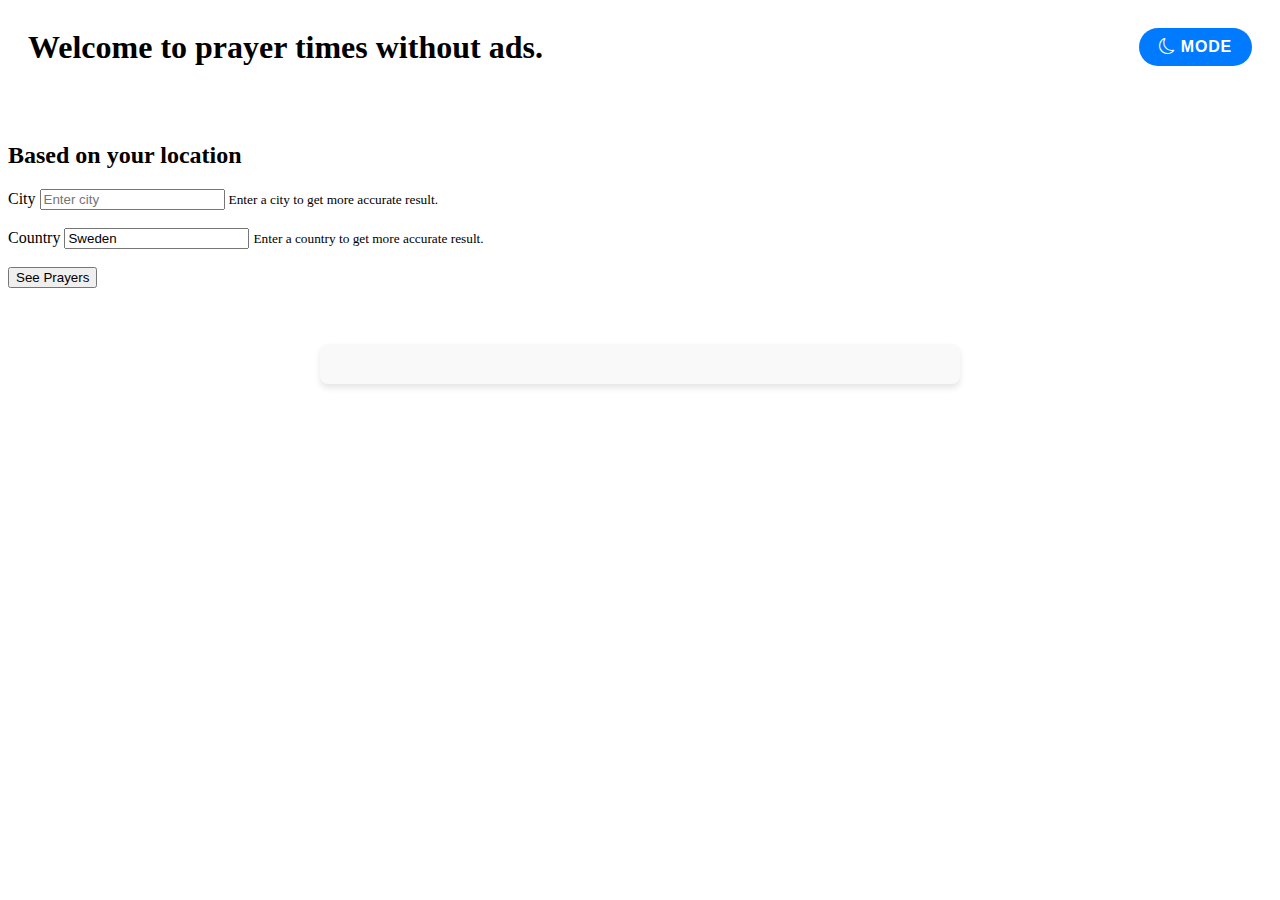
<file: index.html>
<!DOCTYPE html>
<html lang="en">
<head>
    <meta charset="UTF-8">
    <meta name="viewport" content="width=device-width, initial-scale=1.0">
    <link rel="stylesheet" href="./style.css">
    <link rel="stylesheet" href="./mode/mode.css">
    <link href="https://cdn.jsdelivr.net/npm/bootstrap@5.3.2/dist/css/bootstrap.min.css" rel="stylesheet" integrity="sha384-T3c6CoIi6uLrA9TneNEoa7RxnatzjcDSCmG1MXxSR1GAsXEV/Dwwykc2MPK8M2HN" crossorigin="anonymous">
    <link rel="stylesheet" href="https://cdn.jsdelivr.net/npm/bootstrap-icons@1.8.0/font/bootstrap-icons.css">
    <title>Prayer Time</title>
</head>
<body class="container">
    <header>
        <h1>Welcome to <span class="badge bg-secondary">prayer times</span> without ads.</h1>
        <button id="modeToggle"> <i class="bi bi-moon"></i> Mode </button>
    </header>
    <br> <br>
    <main>
        <h2>Based on your location</h2>
        <form action="" id="myform">
            <div class="form-group">
                <label for="city">City</label>
                <input name="city" type="text" class="form-control" id="cityInput" aria-describedby="emailHelp" placeholder="Enter city" required>
                <small id="emailHelp" >Enter a city to get more accurate result.</small>
            </div>
            <br>
            <div class="form-group">
                <label for="country">Country</label>
                <input name="country" type="text" class="form-control" id="countryInput" aria-describedby="emailHelp" placeholder="Sweden">
                <small id="emailHelp">Enter a country to get more accurate result.</small>
            </div>

            <br>
            <button type="submit" class="btn btn-secondary" id="submit">See Prayers</button>

        </form>
        <br><br>
        <div class="todayPrayerTimes">

        </div>

        <!-- <table class="table"></table> -->


    </main>
    
    <script src="https://cdn.jsdelivr.net/npm/@popperjs/core@2.11.8/dist/umd/popper.min.js" integrity="sha384-I7E8VVD/ismYTF4hNIPjVp/Zjvgyol6VFvRkX/vR+Vc4jQkC+hVqc2pM8ODewa9r" crossorigin="anonymous"></script>
    <script src="https://cdn.jsdelivr.net/npm/bootstrap@5.3.2/dist/js/bootstrap.min.js" integrity="sha384-BBtl+eGJRgqQAUMxJ7pMwbEyER4l1g+O15P+16Ep7Q9Q+zqX6gSbd85u4mG4QzX+" crossorigin="anonymous"></script>
    <script type="module" src="./index.js"></script>
    <script type="module" src="./mode/mode.js"></script>
</body>
</html>
</file>
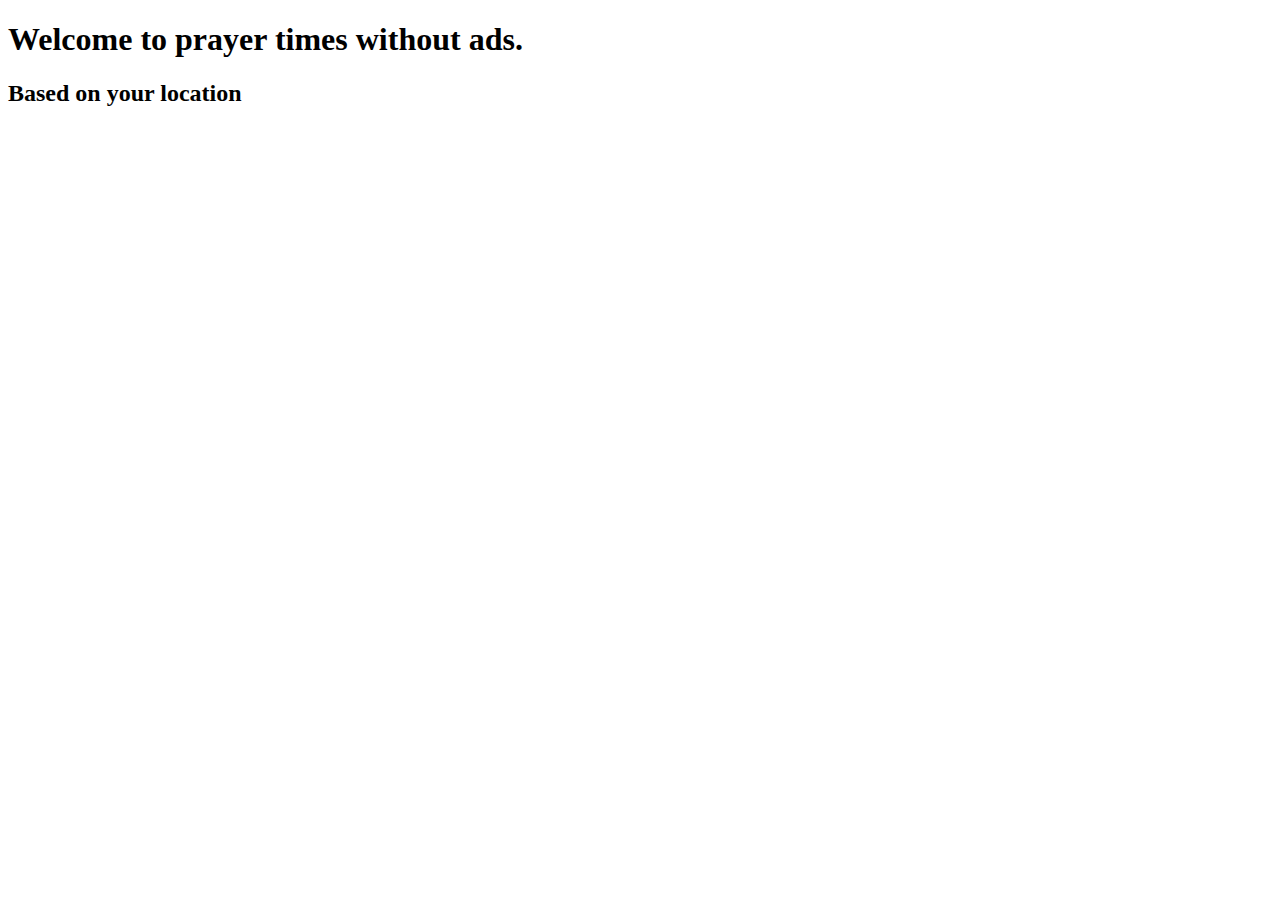
<file: prayer-app/index.html>
<!DOCTYPE html>
<html lang="en">
<head>
    <meta charset="UTF-8">
    <meta name="viewport" content="width=device-width, initial-scale=1.0">
    <link href="https://cdn.jsdelivr.net/npm/bootstrap@5.3.2/dist/css/bootstrap.min.css" rel="stylesheet" integrity="sha384-T3c6CoIi6uLrA9TneNEoa7RxnatzjcDSCmG1MXxSR1GAsXEV/Dwwykc2MPK8M2HN" crossorigin="anonymous">
    <title>Document</title>
</head>
<body class="container">
    <header>
        <h1>Welcome to <span class="badge bg-secondary">prayer times</span> without ads.</h1>
        <h2>Based on your location</h2>
    </header>
    <br> <br>
    <main>
        <div class="todayPrayerTimes">

        </div>

        <!-- <table class="table"></table> -->


    </main>
    
    <script src="https://cdn.jsdelivr.net/npm/@popperjs/core@2.11.8/dist/umd/popper.min.js" integrity="sha384-I7E8VVD/ismYTF4hNIPjVp/Zjvgyol6VFvRkX/vR+Vc4jQkC+hVqc2pM8ODewa9r" crossorigin="anonymous"></script>
<script src="https://cdn.jsdelivr.net/npm/bootstrap@5.3.2/dist/js/bootstrap.min.js" integrity="sha384-BBtl+eGJRgqQAUMxJ7pMwbEyER4l1g+O15P+16Ep7Q9Q+zqX6gSbd85u4mG4QzX+" crossorigin="anonymous"></script>
    <script type="module" src="./index.js"></script>
</body>
</html>
</file>
<file: style.css>
/* General styling for the prayer times container */
.todayPrayerTimes {
    font-family: 'Arial', sans-serif;
    max-width: 600px;
    margin: 20px auto;
    padding: 20px;
    border-radius: 8px;
    background-color: #f9f9f9;
    box-shadow: 0 4px 6px rgba(0, 0, 0, 0.1);
}

.todayPrayerTimes h3 {
    color: #333;
    text-align: center;
    margin-bottom: 16px;
}

.todayPrayerTimes p {
    color: #666;
    line-height: 1.6;
    margin: 8px 0;
}

/* Specific styling for the date, city, and country information */
.todayPrayerTimes p:nth-child(2),
.todayPrayerTimes p:nth-child(3),
.todayPrayerTimes p:nth-child(4) {
    font-weight: bold;
    color: #444;
}

/* Styling for prayer times */
.todayPrayerTimes p:nth-child(n+5) {
    background-color: #e8e8e8;
    padding: 8px;
    border-radius: 4px;
}

/* Highlight the current prayer time if needed (Optional) */
.todayPrayerTimes .currentPrayer {
    background-color: #d1eaff;
    color: #205081;
}
</file>
<file: mode/mode.css>
/* Light mode styles (default) */
body {
    background-color: #fff;
    color: #000;
}

/* Dark mode styles */
body.dark-mode {
    background-color: #333;
    color: #fff;
}
header {
    display: flex;
    justify-content: space-between;
    align-items: center;
    padding: 20px;
}

header h1{
    margin: 0; /* Removes default margins to better control spacing */
}

#modeToggle {
    padding: 10px 20px;
    border: none;
    border-radius: 20px;
    background-color: #007BFF; /* Primary color */
    color: white;
    font-size: 16px;
    cursor: pointer;
    outline: none;
    transition: background-color 0.3s ease, box-shadow 0.2s ease, transform 0.2s ease;
    text-transform: uppercase;
    letter-spacing: 0.05em;
    font-weight: 600;
    margin-left: auto; /* Pushes the button to the far right */
}

/* Add hover, focus, and active styles as previously discussed */
#modeToggle:hover {
    background-color: #0056b3; /* Darker shade for hover effect */
    box-shadow: 0 4px 8px rgba(0, 0, 0, 0.1);
    transform: translateY(-2px);
}

#modeToggle:focus {
    box-shadow: 0 0 0 2px rgba(0, 123, 255, 0.5);
}

#modeToggle:active {
    background-color: #004085; /* Even darker shade for active state */
    box-shadow: 0 2px 4px rgba(0, 0, 0, 0.2);
    transform: translateY(0);
}
</file>
